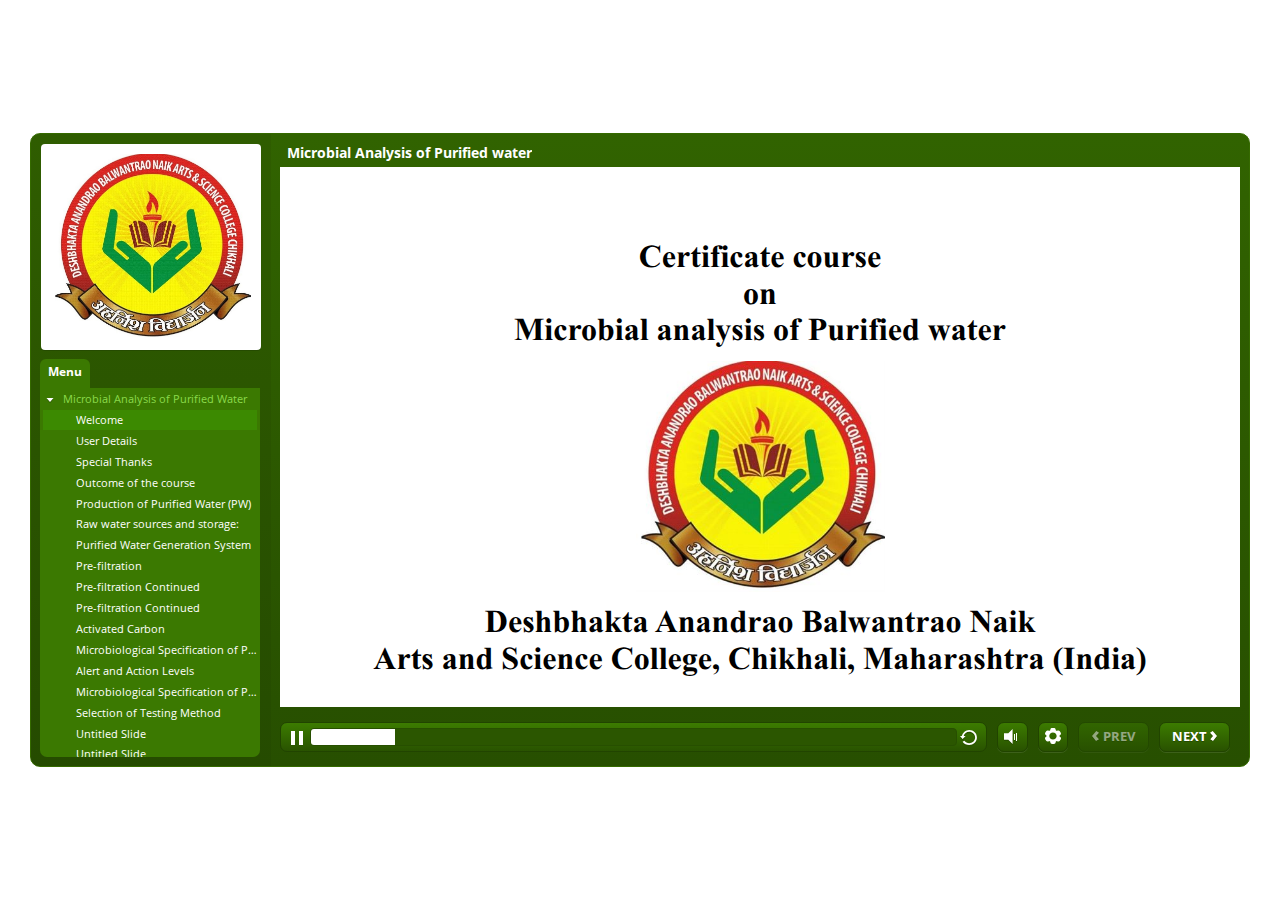
<file: story_html5.html>
<!doctype html>
<html lang="en-US">
<head>
  <meta charset="utf-8">
  <!-- Created using Storyline 3 - http://www.articulate.com  -->
  <!-- version: 3.17.27621.0 -->
  <title>Microbial Analysis of Purified water</title>
  <meta http-equiv="x-ua-compatible" content="IE=edge"/>
  <meta name="viewport" content="width=device-width,initial-scale=1,user-scalable=no,shrink-to-fit=no,minimal-ui"/>
  <meta name="apple-mobile-web-app-capable" content="yes"/>
  <style>
    html, body { height: 100%; padding: 0; margin: 0 }
    #app { height: 100%; width: 100%; }
  </style>
  
  <script>window.THREE = { };</script>
</head>
<body style="background: #FFFFFF" class="cs-HTML theme-classic">
  <!-- 360 -->
  <script>!function(e){var i=/iPhone/i,o=/iPod/i,n=/iPad/i,t=/(?=.*\bAndroid\b)(?=.*\bMobile\b)/i,d=/Android/i,s=/(?=.*\bAndroid\b)(?=.*\bSD4930UR\b)/i,b=/(?=.*\bAndroid\b)(?=.*\b(?:KFOT|KFTT|KFJWI|KFJWA|KFSOWI|KFTHWI|KFTHWA|KFAPWI|KFAPWA|KFARWI|KFASWI|KFSAWI|KFSAWA)\b)/i,r=/IEMobile/i,h=/(?=.*\bWindows\b)(?=.*\bARM\b)/i,a=/BlackBerry/i,l=/BB10/i,p=/Opera Mini/i,f=/(CriOS|Chrome)(?=.*\bMobile\b)/i,u=/(?=.*\bFirefox\b)(?=.*\bMobile\b)/i,c=new RegExp("(?:Nexus 7|BNTV250|Kindle Fire|Silk|GT-P1000)","i"),w=function(e,i){return e.test(i)},A=function(e){var A=e||navigator.userAgent,v=A.split("[FBAN");if(void 0!==v[1]&&(A=v[0]),this.apple={phone:w(i,A),ipod:w(o,A),tablet:!w(i,A)&&w(n,A),device:w(i,A)||w(o,A)||w(n,A)},this.amazon={phone:w(s,A),tablet:!w(s,A)&&w(b,A),device:w(s,A)||w(b,A)},this.android={phone:w(s,A)||w(t,A),tablet:!w(s,A)&&!w(t,A)&&(w(b,A)||w(d,A)),device:w(s,A)||w(b,A)||w(t,A)||w(d,A)},this.windows={phone:w(r,A),tablet:w(h,A),device:w(r,A)||w(h,A)},this.other={blackberry:w(a,A),blackberry10:w(l,A),opera:w(p,A),firefox:w(u,A),chrome:w(f,A),device:w(a,A)||w(l,A)||w(p,A)||w(u,A)||w(f,A)},this.seven_inch=w(c,A),this.any=this.apple.device||this.android.device||this.windows.device||this.other.device||this.seven_inch,this.phone=this.apple.phone||this.android.phone||this.windows.phone,this.tablet=this.apple.tablet||this.android.tablet||this.windows.tablet,"undefined"==typeof window)return this},v=function(){var e=new A;return e.Class=A,e};"undefined"!=typeof module&&module.exports&&"undefined"==typeof window?module.exports=A:"undefined"!=typeof module&&module.exports&&"undefined"!=typeof window?module.exports=v():"function"==typeof define&&define.amd?define("isMobile",[],e.isMobile=v()):e.isMobile=v()}(this);
    window.isMobile.apple.tablet = window.isMobile.apple.tablet ||
      (navigator.platform === 'MacIntel' && navigator.maxTouchPoints > 1);
    window.isMobile.apple.device = window.isMobile.apple.device || window.isMobile.apple.tablet;
    window.isMobile.tablet = window.isMobile.tablet || window.isMobile.apple.tablet;
    window.isMobile.any = window.isMobile.any || window.isMobile.apple.tablet;
  </script>

  <div id="focus-sink" tabindex="-1"></div>

  <div id="preso"></div>
  <script>
    window.DS = {};
    window.globals = {
      DATA_PATH_BASE: '',
      HAS_FRAME: true,
      HAS_SLIDE: true,

      lmsPresent: false,
      tinCanPresent: false,
      cmi5Present: false,
      aoSupport: false,
      scale: 'noscale',
      captureRc: false,
      browserSize: 'optimal',
      bgColor: '#FFFFFF',
      features: '',
      themeName: 'classic',
      preloaderColor: '#FFFFFF',
      suppressAnalytics: true,
      productChannel: 'enterprise',
      publishSource: 'storyline',
      aid: '',
      cid: 'eaeecbe9-19cb-426e-bf5e-8b1e0185c01d',
      playerVersion: '3.17.27621.0',
      maxIosVideoElements: 10,

      
      parseParams: function(qs) {
        if (window.globals.parsedParams != null) {
          return window.globals.parsedParams;
        }
        qs = (qs || window.location.search.substr(1)).split('+').join(' ');
        var params = {},
            tokens,
            re = /[?&]?([^=]+)=([^&]*)/g;

        while (tokens = re.exec(qs)) {
          params[decodeURIComponent(tokens[1]).trim()] =
            decodeURIComponent(tokens[2]).trim();
        }
        window.globals.parsedParams = params;
        return params;
      }

    };

    (function() {

      var classTypes = [ 'desktop', 'mobile', 'phone', 'tablet' ];

      var addDeviceClasses = function(prefix, testObj) {
        var curr, i;
        for (i = 0; i < classTypes.length; i++) {
          curr = classTypes[i];
          if (testObj[curr]) {
            document.body.classList.add(prefix + curr);
          }
        }
      };

      var params = window.globals.parseParams(),
          isDevicePreview = params.devicepreview === '1',
          isPhoneOverride = params.deviceType === 'phone' || (isDevicePreview && params.phone == '1'),
          isTabletOverride = (params.deviceType === 'tablet' || isDevicePreview) && !isPhoneOverride,
          isMobileOverride = isPhoneOverride || isTabletOverride;

      var deviceView = {
        desktop: !window.isMobile.any && !isMobileOverride,
        mobile: window.isMobile.any || isMobileOverride,
        phone: isPhoneOverride || (window.isMobile.phone && !isTabletOverride),
        tablet: isTabletOverride || window.isMobile.tablet
      };

      window.globals.deviceView = deviceView;
      window.isMobile.desktop = !window.isMobile.any;
      window.isMobile.mobile = window.isMobile.any;

      addDeviceClasses('view-', deviceView);

    })();
  </script>
  
  <script src='story_content/user.js' type=text/javascript></script>
  <div class="slide-loader"></div>

  <script>
    if (window.globals.deviceView.isMobile) { var doc = document, loader = doc.body.querySelector('.slide-loader'); [ 1, 2, 3 ].forEach(function(n) { var d = doc.createElement('div'); d.style.backgroundColor = window.globals.preloaderColor; d.classList.add('mobile-loader-dot'); d.classList.add('dot' + n); loader.appendChild(d); }); }
  </script>

  <div class="mobile-load-title-overlay" style="display: none">
    <div class="mobile-load-title">Microbial Analysis of Purified water</div>
  </div>

  <div class="mobile-chrome-warning"></div>

  <script>
    
    if (window.autoSpider && window.vInterfaceObject) {
      document.querySelector('.mobile-load-title-overlay').style.display = 'none';
    }
  </script>

  

  <link rel="stylesheet" href="html5/data/css/output.min.css" data-noprefix/>
</body>
<script src="html5/lib/scripts/bootstrapper.min.js"></script>
</html>
</file>
